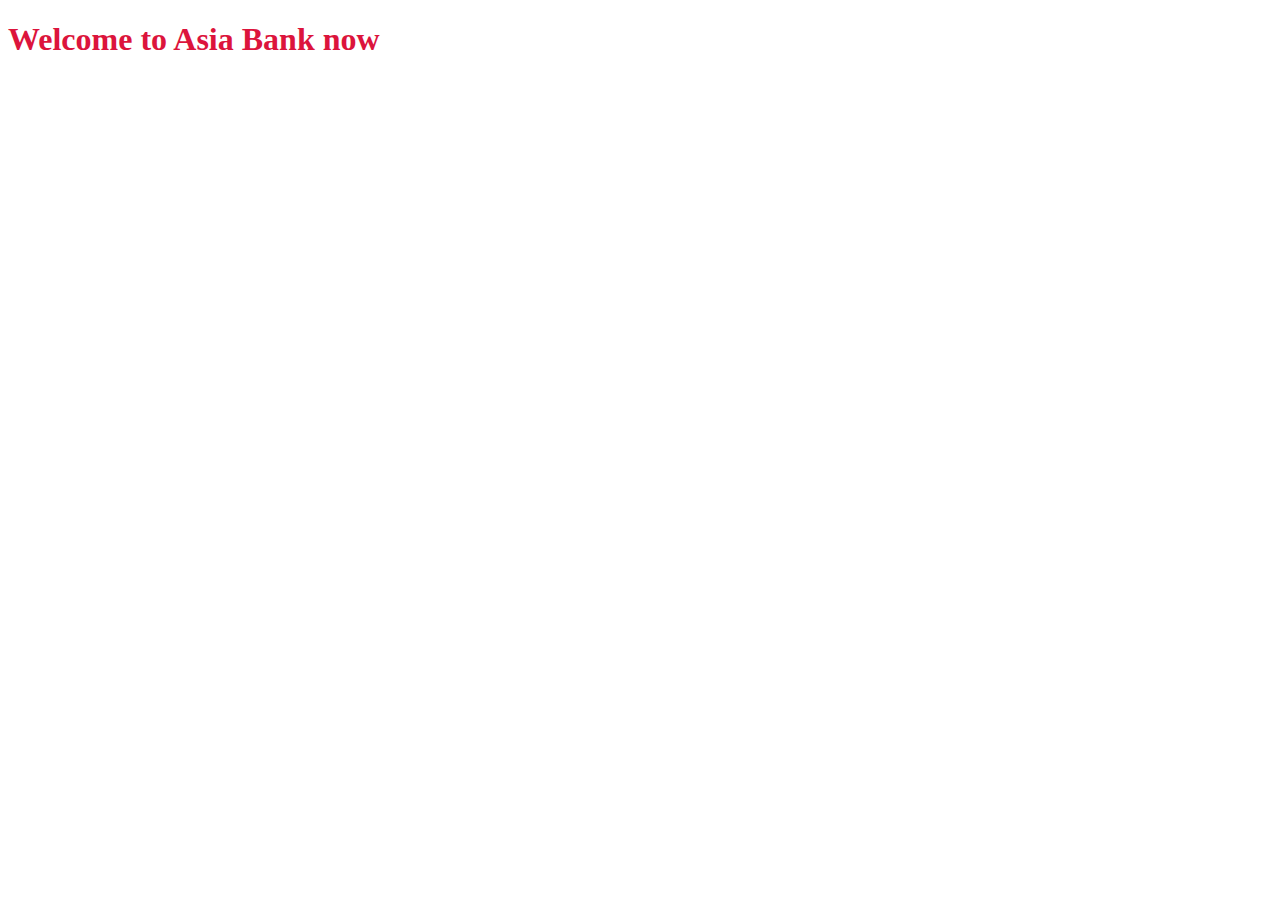
<file: Asia-Bank/Abank.html>
<!DOCTYPE html>
<html lang="en">
<head>
    <meta charset="UTF-8">
    <meta name="viewport" content="width=device-width, initial-scale=1.0">
    <title>Asia Bank</title>
    <link rel="stylesheet" href="Abank.css">
    <script src="Abank.js"></script>
</head>
<body>
    <h1 class="top">Welcome to Asia Bank now</h1>
</body>
</html>
</file>
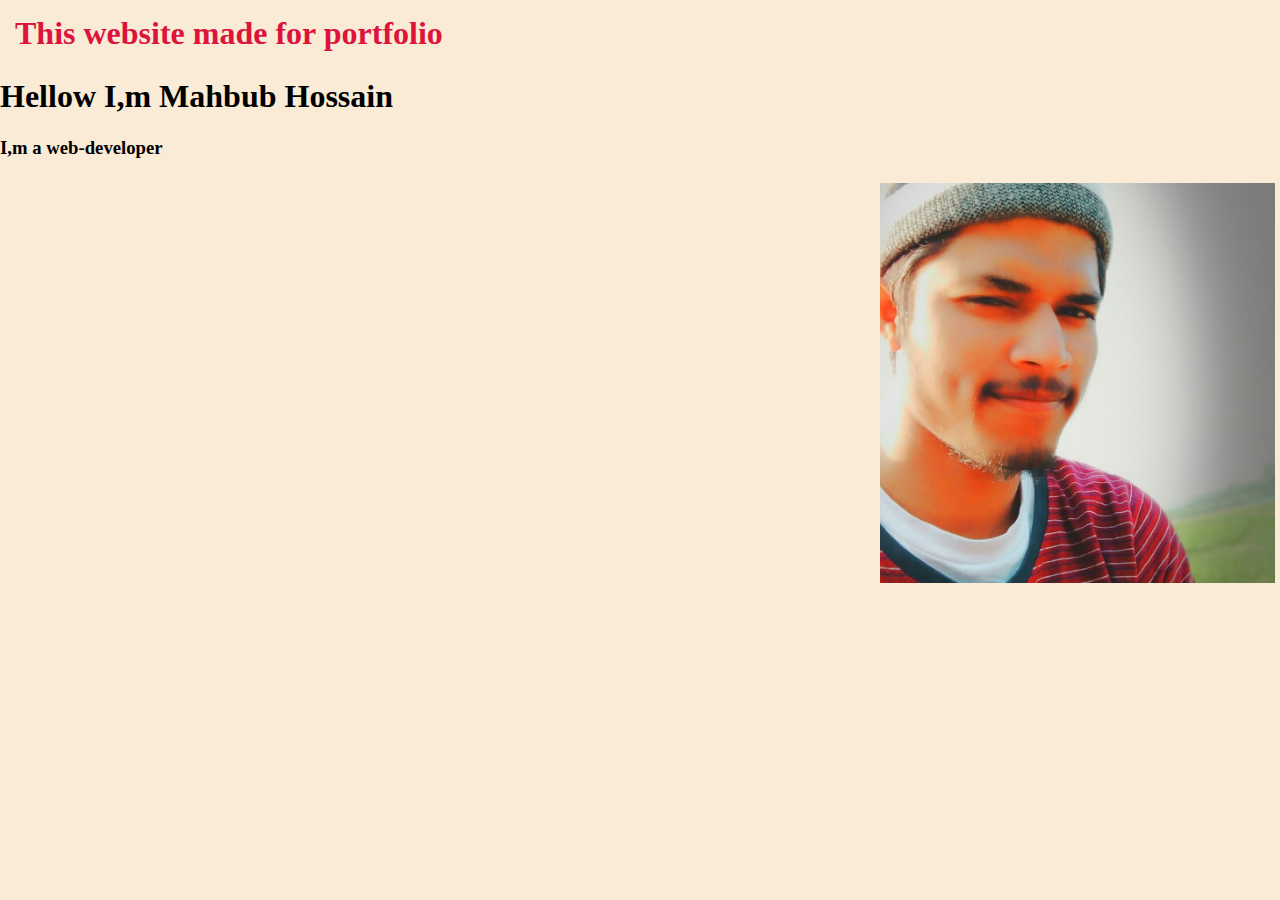
<file: java script basic/basic.html>
<!DOCTYPE html>
<html lang="en">
<head>
    <meta charset="UTF-8">
    <meta name="viewport" content="width=device-width, initial-scale=1.0">
    <title>Document</title>
    <link rel="stylesheet" href="style.css">
    <script src="script.js"></script>
</head>
<body>
    <h1 id="join">This website made for portfolio</h1>
    <main>
        <div>
            <h1>Hellow I,m Mahbub Hossain</h1>
            <h3>I,m a web-developer</h3>
        </div>
        <div class="image">
            <img id="img" src="u.jpg" alt="No picture">
        </div>
    </main>
</body>
</html>
</file>
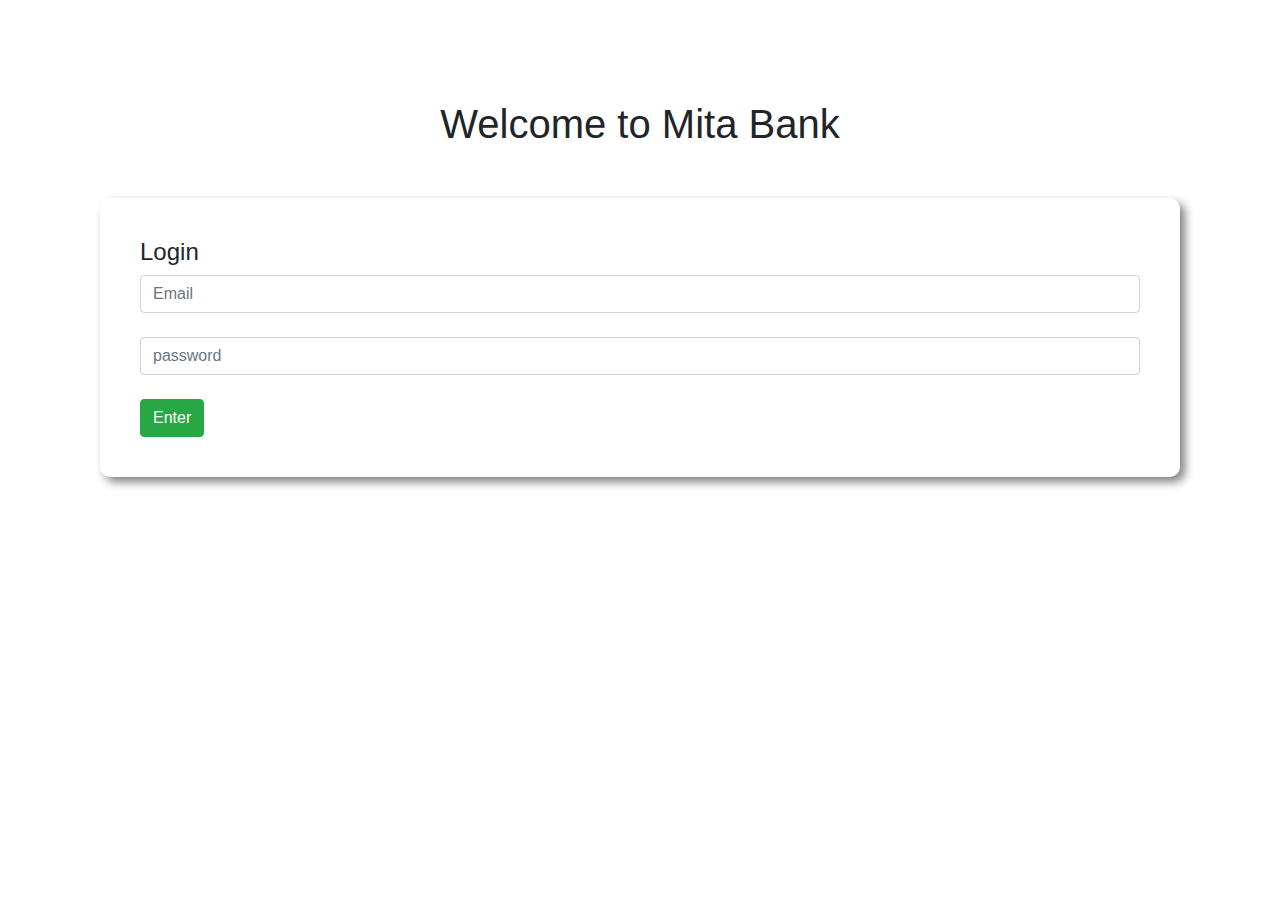
<file: pioneer-bank/bank.html>
<!DOCTYPE html>
<html lang="en">
<head>
    <meta charset="UTF-8">
    <meta name="viewport" content="width=device-width, initial-scale=1.0">
    <title>Pioneer Bank</title>
    <link rel="stylesheet" href="bank.css">
    <link rel="stylesheet" href="https://cdn.jsdelivr.net/npm/bootstrap@4.4.1/dist/css/bootstrap.min.css" integrity="sha384-Vkoo8x4CGsO3+Hhxv8T/Q5PaXtkKtu6ug5TOeNV6gBiFeWPGFN9MuhOf23Q9Ifjh" crossorigin="anonymous">
    <script src="bank.js"></script>
    
</head>
<body>
    <div id="login-area">
        <h1 class="text-center">Welcome to Mita Bank</h1>
        <div class="submit-area">
            <h4>Login</h4>
            <input type="text" class="form-control" placeholder="Email">
            <br>
            <input type="password" class="form-control" placeholder="password" >
            <br>
            <button id="login" class="btn btn-success">Enter</button>
        </div>
    </div>

       <div id="trasaction-area">
         <div class="row">
            <div class="col-md-4">
               <div class="deposite status">
                <h5>deposite</h5>
                <h2>$ <span id="currentDeposit">$00</span></h2>
               </div>
            </div>
            <div class="col-md-4">
                <div class="withdrow status">
                    <h5>withdrow</h5>
                    <h2>$00</h2>
                </div>
            </div>
            <div class="col-md-4">
               <div class="balance status">
                <h5>balance</h5>
                <h2>$1240</h2>
               </div>
            </div>
         </div>

          
         <div class="row">
            <div class="col-md-6">
                <div class="submit-area">
                    <h4>Deposite</h4>
                    <input id="
                    depositAmount" type="text form-control"  placeholder="Your amount is ">
                    <br>
                    <br>
                    <button id="addDeposit" class=" btn btn-success">Deposite</button>
                </div>
            </div>
            <div class="col-md-6">
               <div class="submit-area">
                <h4>Withdraw</h4>
                <input type="text form-control" placeholder="You withdraw your money">
                <br>
                <br>
                <button class="btn btn-success">Withdraw</button>
               </div>
            </div>
          
           </div>


       </div>






   <script>
    //loginBtn Event handler:
    const loginBtn = document.getElementById("login");
    loginBtn.addEventListener("click" , function(){
    const loginArea = document.getElementById("login-area");
    loginArea.style.display = "none";
    const transactionArea = document.getElementById("trasaction-area");
    transactionArea.style.display = "block";
})

   // deposite button event handler:

   const depositBtn = document.getElementById("addDeposit");
    depositBtn.addEventListener("click" ,function(){
       const depositAmount = document.getElementById("depositAmount").value;
       const depositNumber = parseFloat(depositAmount);
       
       const currentDeposit = document.getElementById("currentDeposit").innerText;
       const currentDepositNumber = parseFloat(currentDeposit);
       
    })
   </script>

</body>
</html>
</file>
<file: Asia-Bank/Abank.css>
.top{
    color: crimson;
}
</file>
<file: java script basic/style.css>
#join{
    color: crimson;
    margin: 10px;
    padding: 5px;
}
body{
    background-color: antiquewhite;
    margin: 0px;
    padding: 0px;
}
.image{
    max-width: 600px;
    max-height: 600px;
    float: right;
}
#img{
    background-repeat: no-repeat;
    max-width: 400px;
    max-height: 400px;
    margin: 2px;
    padding: 3px;
}
</file>
<file: pioneer-bank/bank.css>
body{
    padding: 100px;
}
.submit-area{
    margin-top: 50px;
    border-radius: 10px;
    box-shadow: 5px 5px 10px gray ;
    padding: 40px;
}
#trasaction-area{
    display: none;
}
.deposite{
    background-color: slateblue;
}
.withdrow{
    background-color: lightsalmon;
}
.balance{
    background-color: orange;
}
.status{
    color: white;
    padding: 20px;
    margin: 10px;
    border-radius: 10px;

}
</file>
